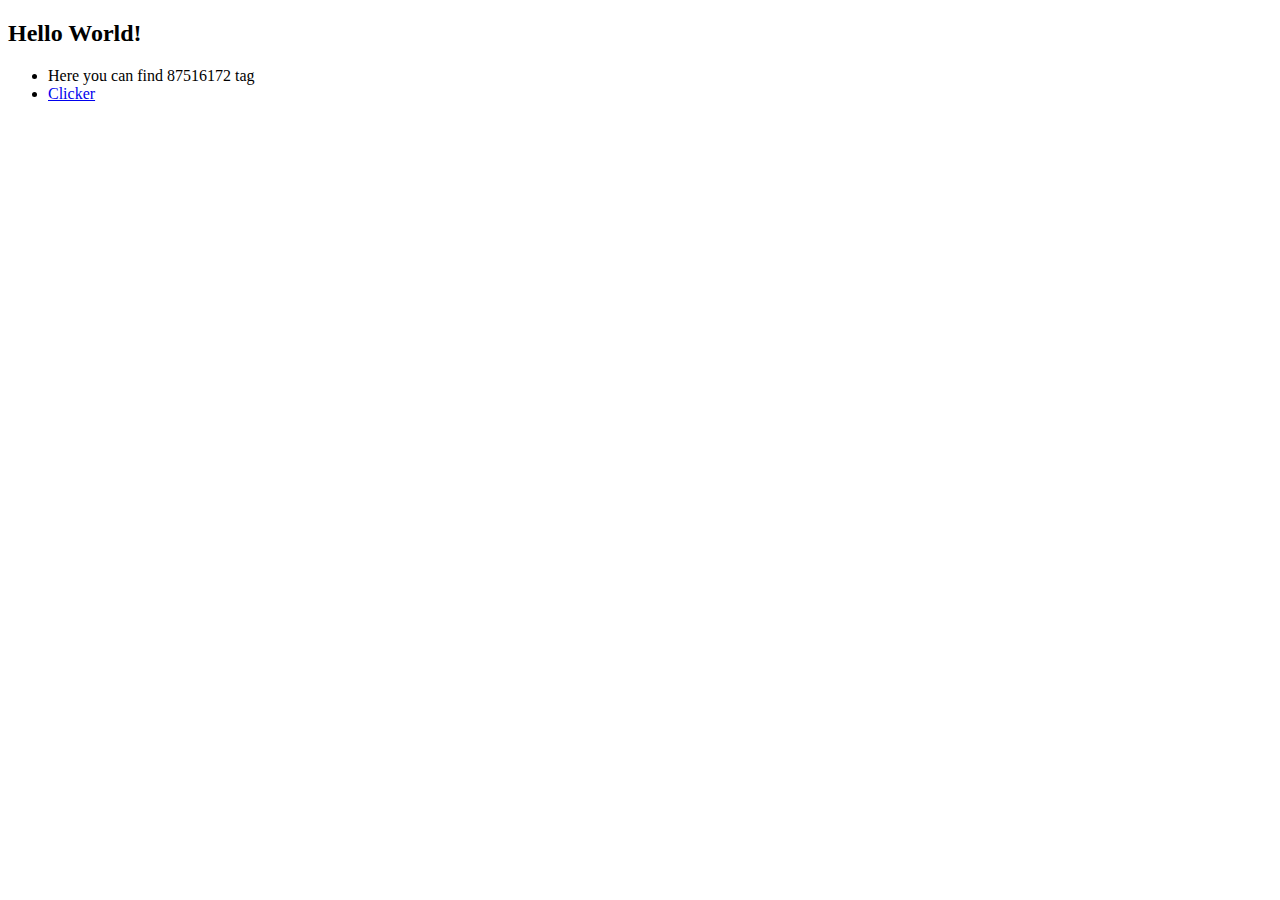
<file: index.html>
<!doctype html>

<html lang="en">
<head>
  <meta charset="utf-8">
  <meta name="viewport" content="width=device-width, initial-scale=1">

  <title>A Basic HTML5 Template</title>
  <meta name="description" content="A simple site.">
  <meta name="author" content="mixNIK999">

  <meta property="og:title" content="Simple test site.">
  <meta property="og:type" content="website">
  <meta property="og:description" content="Simple test site.">

</head>

<body>
  <!-- Yandex.Metrika counter -->
  <script type="text/javascript" >
    (function(m,e,t,r,i,k,a){m[i]=m[i]||function(){(m[i].a=m[i].a||[]).push(arguments)};
    m[i].l=1*new Date();k=e.createElement(t),a=e.getElementsByTagName(t)[0],k.async=1,k.src=r,a.parentNode.insertBefore(k,a)})
    (window, document, "script", "https://mc.yandex.ru/metrika/tag.js", "ym");

    ym(87516172, "init", {
        clickmap:true,
        trackLinks:true,
        accurateTrackBounce:true,
        webvisor:true
    });
  </script>
  <noscript><div><img src="https://mc.yandex.ru/watch/87516172" style="position:absolute; left:-9999px;" alt="" /></div></noscript>
  <!-- /Yandex.Metrika counter -->
  
  <!-- your content here... -->
  <h2 id="hello-world">Hello World!</h2>
  <ul>
  <li>Here you can find 87516172 tag</li>
  <li><a href="https://mixnik999.github.io/test-site/clicker/index.html">Clicker</a></li>
  </ul>
  
  
</body>
</html>
</file>
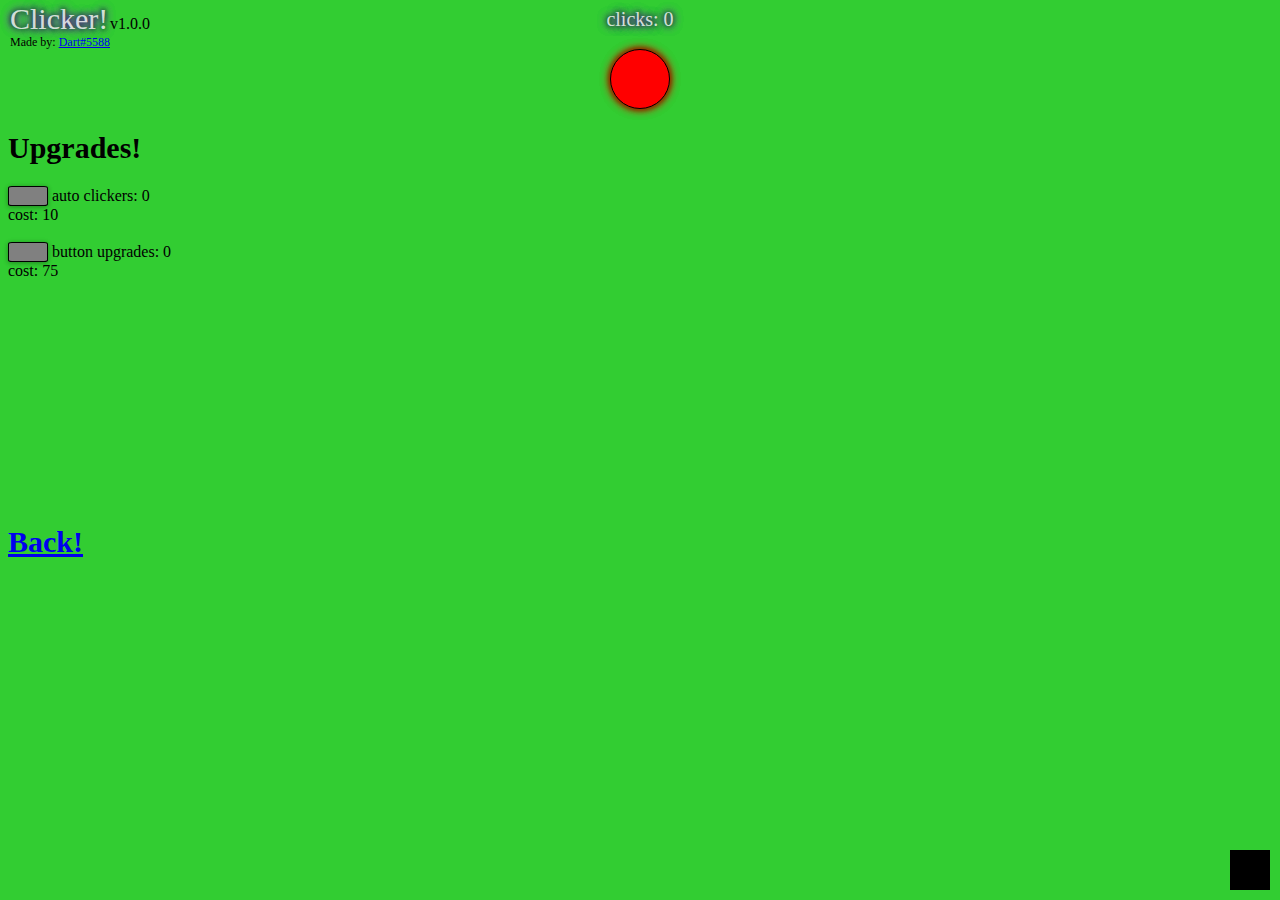
<file: clicker/index.html>
<!DOCTYPE html>
<html>
  <head>
    <meta charset="utf-8">
    <meta name="viewport" content="width=device-width, user-scalable=no">
    <title>Clicker</title>
    <link href="style.css" rel="stylesheet" type="text/css" />
  </head>
  <body>
    <!-- Yandex.Metrika counter -->
    <script type="text/javascript" >
        (function(m,e,t,r,i,k,a){m[i]=m[i]||function(){(m[i].a=m[i].a||[]).push(arguments)};
        m[i].l=1*new Date();k=e.createElement(t),a=e.getElementsByTagName(t)[0],k.async=1,k.src=r,a.parentNode.insertBefore(k,a)})
        (window, document, "script", "https://mc.yandex.ru/metrika/tag.js", "ym");
    
        ym(87516172, "init", {
            clickmap:true,
            trackLinks:true,
            accurateTrackBounce:true,
            webvisor:true
        });
    </script>
    <noscript><div><img src="https://mc.yandex.ru/watch/87516172" style="position:absolute; left:-9999px;" alt="" /></div></noscript>
    <!-- /Yandex.Metrika counter -->

    <div onclick="codeinput()" class="codebox"></div>
    <div class="testy">Made by: <a href="https://replit.com/talk/share/Clicker-Game-In-HTML/28091">Dart#5588</a></div>
    <div class="name">Clicker!</div>
    <div class="version">v1.0.0</div>
    <center>
    <div class="texty" style="font-size: 20px" id="var">clicks: 0</div>
    <br>
    

    
    <button class="box" onclick="myfunction()"></button>
    </center>
    <h1 style="font-size: 30px">Upgrades!</h1>
    
    <button class="buybox inline" onclick="buyupgrade()"></button>
    <div class="inline" id="upgrade">auto clickers: 0</div>
    <div id="cost">cost: 10</div>
    <br>
    <button class="buybox inline" onclick="upgradeclick()"></button>
    <div class="inline" id="buttonupgrade">button upgrades: 0</div>
    <div id="cost4">cost: 75</div>
    <br>
    <div id="hiddentest">
        <button class="buybox inline" onclick="buyupgrade1()"></button>
        <div id="ultra" class="inline">ultra clickers: 0</div>
        <div id="cost2">cost: 100</div>
        <br>
    </div>
    <div id="hide2">
        <button class="buybox inline" onclick="buyupgrade3()"></button>
        <div id="omega" class="inline">omega clickers: 0</div>
        <div id="cost3">cost: 1000</div>
        <br>
    </div>
    <div id="hide3">
        <button class="buybox inline" onclick="buyupgrade4()"></button>
        <div id="hype" class="inline">hyper clickers: 0</div>
        <div id="cost5">cost: 5000</div>
        <br>
        
    </div>
    <div id="hide4">
        <button onclick="buynuk()" class="buybox inline"></button>
        <div class="inline" id="nukee">nuclear clickers: 0</div>
        <div id="cost6">cost: 10000</div>
    </div>

    <h1 style="font-size: 30px"><a href="https://mixnik999.github.io/test-site">Back!</a></li></h1>
    <script src="script.js"></script>
    
    
  </body>
</html>
</file>
<file: clicker/style.css>
html {
    background-color: limegreen;
}

.codebox {
    position: absolute;
    right: 10px;
    bottom: 10px;
    height: 40px;
    width: 40px;
    border: 1px;
    background-color: black;
}

.testy {
    position: absolute;
    font-size: 12px;
    left: 10px;
    top: 35px;
    
} 

.name {
    position: absolute;
    left: 10px;
    top: 2px;
    font-size: 30px;
    color: hsla(0, 0%, 100%, 0.8);
    text-shadow: 0 0 10px hsla(278, 100%, 50%, 0.5),
                 0 0 10px hsla(278, 100%, 50%, 0.5),
                 0 0 10px hsla(278, 100%, 50%, 0.5),
                 0 0 5px hsla(120, 100%, 25%, 1),
                 0 0 5px hsla(120, 100%, 25%, 1),
                 0 0 5px hsla(120, 100%, 25%, 1);
}

.texty {
    color: hsla(0, 0%, 100%, 0.8);
    text-shadow: 0 0 10px hsla(278, 100%, 50%, 0.5),
                 0 0 10px hsla(278, 100%, 50%, 0.5),
                 0 0 10px hsla(278, 100%, 50%, 0.5),
                 0 0 5px hsla(120, 100%, 25%, 1),
                 0 0 5px hsla(120, 100%, 25%, 1),
                 0 0 5px hsla(120, 100%, 25%, 1);
}
.version {
    position: absolute;
    left: 110px;
    top: 15px;
}
.box {
    height: 60px;
    width: 60px;
    border-radius: 100%;
    border: 1px solid;
    background-color: hsl(0, 100%, 50%);
    box-shadow: 0 0 10px hsla(0, 100%, 50%, 0.5),
                 0 0 10px hsla(0, 100%, 50%, 0.5),
                 0 0 10px hsla(0, 100%, 50%, 0.5),
                 0 0 5px hsla(120, 100%, 25%, 1),
                 0 0 5px hsla(120, 100%, 25%, 1),
                 0 0 5px hsla(120, 100%, 25%, 1);
}

.buybox {
    height: 20px;
    width: 40px;
    border-radius: 10%;
    border: 1px solid;
    background-color: grey;
    box-shadow: 0 1px 6px rgba(0, 0, 0, 0.12), 0 1px 4px rgba(0, 0, 0, 0.24);
    
}

.inline {
    display: inline-block;
    vertical-align: middle;
}
</file>
